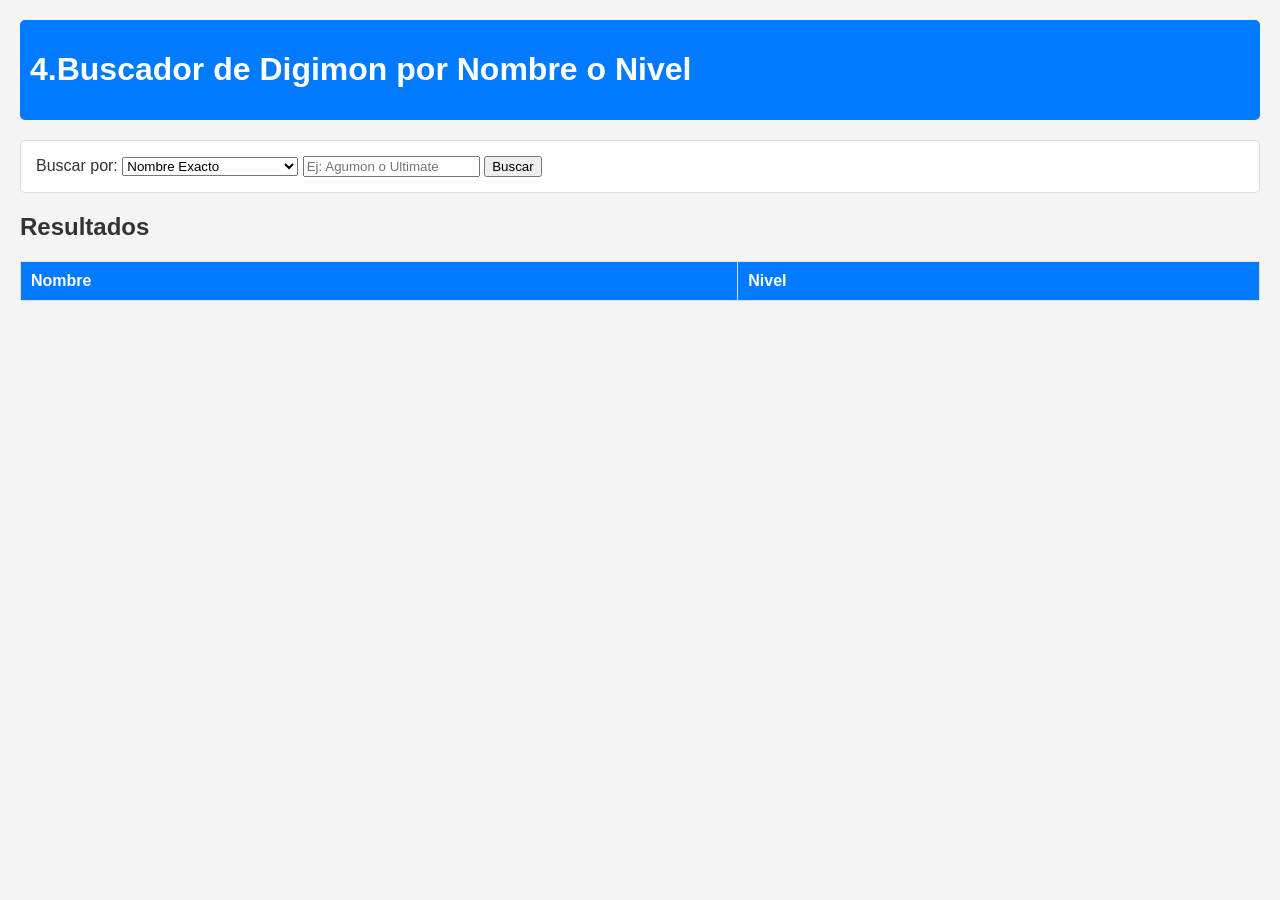
<file: index.html>
<!DOCTYPE html>
<html lang="es">
<head>
    <meta charset="UTF-8">
    <meta name="viewport" content="width=device-width, initial-scale=1.0">
    <title>4. Buscador Simple de Digimon</title>
    <link rel="stylesheet" href="estilos.css">
    </head>
<body>
    <header>
        <h1>4.Buscador de Digimon por Nombre o Nivel</h1>
    </header>

    <main>
        <div class="controls">
            <label for="criterio">Buscar por:</label>
            <select id="criterio">
                <option value="name">Nombre Exacto</option>
                <option value="level">Nivel (Rookie, Mega, etc.)</option>
            </select>
            <input type="text" id="valorBusqueda" placeholder="Ej: Agumon o Ultimate">
            <button onclick="buscarDigimon(event)">Buscar</button>
        </div>

        <section id="resultsContainer">
            <h2>Resultados</h2>
            <table id="resultadosTable">
                <thead>
                    <tr>
                        <th>Nombre</th>
                        <th>Nivel</th>
                    </tr>
                </thead>
                <tbody>
                    </tbody>
            </table>
        </section>
        <p id="mensajeError" class="error-msg"></p>
    </main>
    
    <script src="script_web.js"></script>
</body>
</html>
</file>
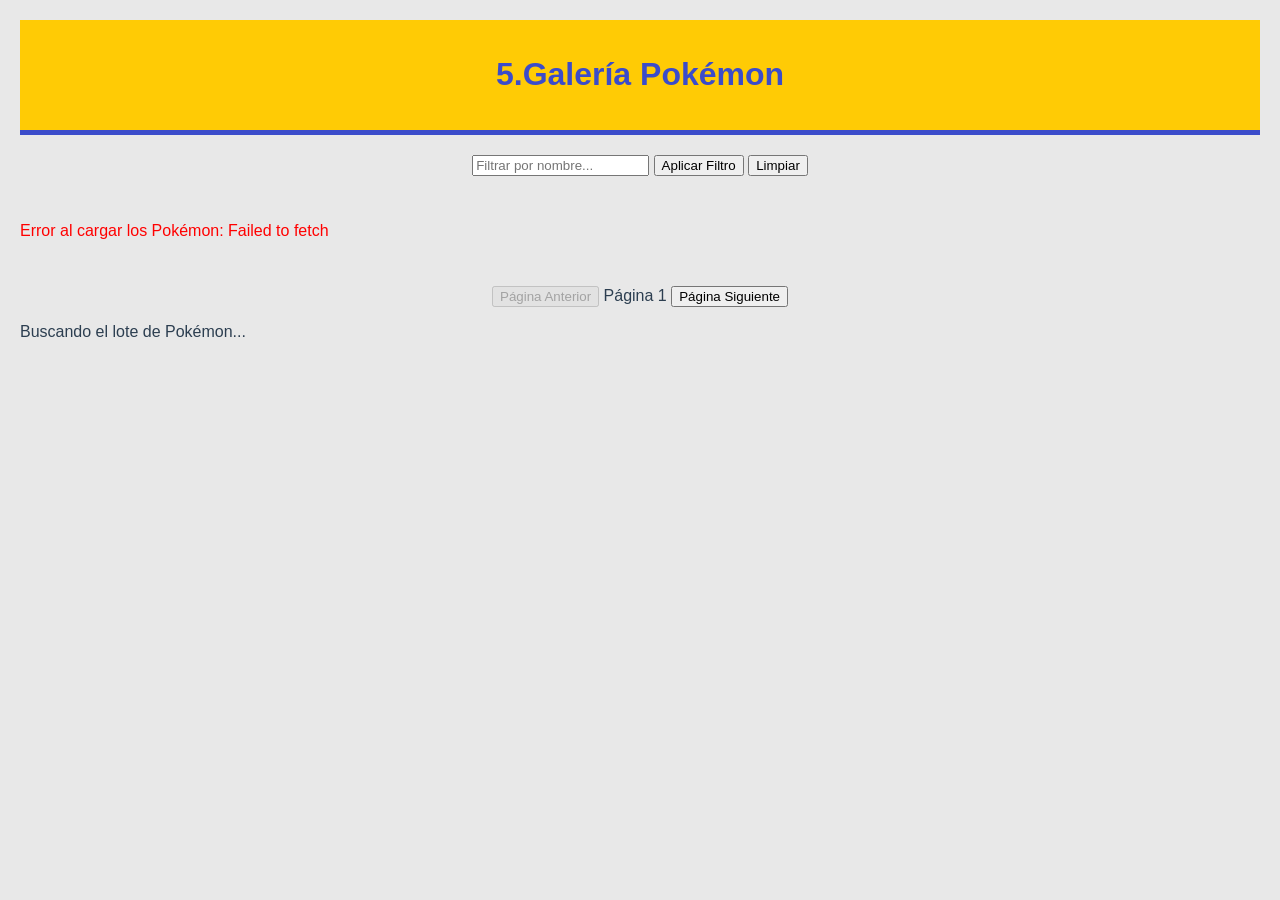
<file: index2.html>
<!DOCTYPE html>
<html lang="es">
<head>
    <meta charset="UTF-8">
    <meta name="viewport" content="width=device-width, initial-scale=1.0">
    <title>5. Galería Pokémon</title>
    <link rel="stylesheet" href="estilos2.css">
    </head>
<body>
    <header>
        <h1>5.Galería Pokémon</h1>
    </header>

    <main>
        <div class="controls">
            <input type="text" id="filtroNombre" placeholder="Filtrar por nombre...">
            <button onclick="filtrarPokemon()">Aplicar Filtro</button>
            <button onclick="limpiarFiltro()">Limpiar</button>
        </div>

        <section id="galeria">
            </section>

        <div class="pagination">
            <button id="prevBtn" onclick="cambiarPagina(-1)" disabled>Página Anterior</button>
            <span id="pageInfo">Página 1</span>
            <button id="nextBtn" onclick="cambiarPagina(1)">Página Siguiente</button>
        </div>
        <p id="loadMessage"></p>
    </main>

    <script src="script_web.js"></script>
    <script>
        document.addEventListener('DOMContentLoaded', () => {
            cargarPaginaPokemon(1);
        });
    </script>
</body>
</html>
</file>
<file: estilos.css>
/*Fabiola Shirley Cordero Mollostaca | 11080662*/
body { 
    font-family: Arial, sans-serif; 
    background-color: #f4f4f4; 
    color: #333; margin: 20px; 
}
header { 
    background-color: #007bff;
    color: white; 
    padding: 10px; 
    border-radius: 5px; 
}
.controls { 
    margin: 20px 0; 
    padding: 15px; 
    background-color: white; 
    border: 1px solid #ddd; 
    border-radius: 5px; 
}
table { 
    width: 100%; 
    border-collapse: collapse; 
    margin-top: 20px; 
    background-color: white; 
}
th, td { 
    border: 1px solid #ddd; 
    padding: 10px; text-align: left; 
}
th { 
    background-color: #007bff; 
    color: white; 
}
.error-msg {
    color: red; 
    font-weight: bold; 
    margin-top: 15px; 
}
</file>
<file: estilos2.css>
/*Fabiola Shirley Cordero Mollostaca | 11080662*/
body { 
    font-family: 'Segoe UI', Tahoma, Geneva, Verdana, sans-serif;
    background-color: #e8e8e8; 
    color: #2c3e50; 
    margin: 0; 
    padding: 20px; 
}
header { 
    text-align: center; 
    padding: 15px; 
    background-color: #ffcb05; 
    color: #3b4cca; 
    border-bottom: 5px solid #3b4cca; 
}
.controls { 
    text-align: center; 
    margin: 20px 0; 
}
#galeria { 
    display: grid; 
    grid-template-columns: repeat(auto-fit, minmax(180px, 1fr)); 
    gap: 20px; margin-top: 30px; 
}
.pokemon-card { 
    background-color: white; 
    border: 1px solid #ddd; 
    border-radius: 8px; 
    text-align: center; 
    padding: 15px; 
    box-shadow: 0 4px 6px rgba(0, 0, 0, 0.1); 
}
.pokemon-card img { 
    width: 96px; height: 96px; 
}
.pagination { 
    text-align: center; margin-top: 30px; 
}
</file>
